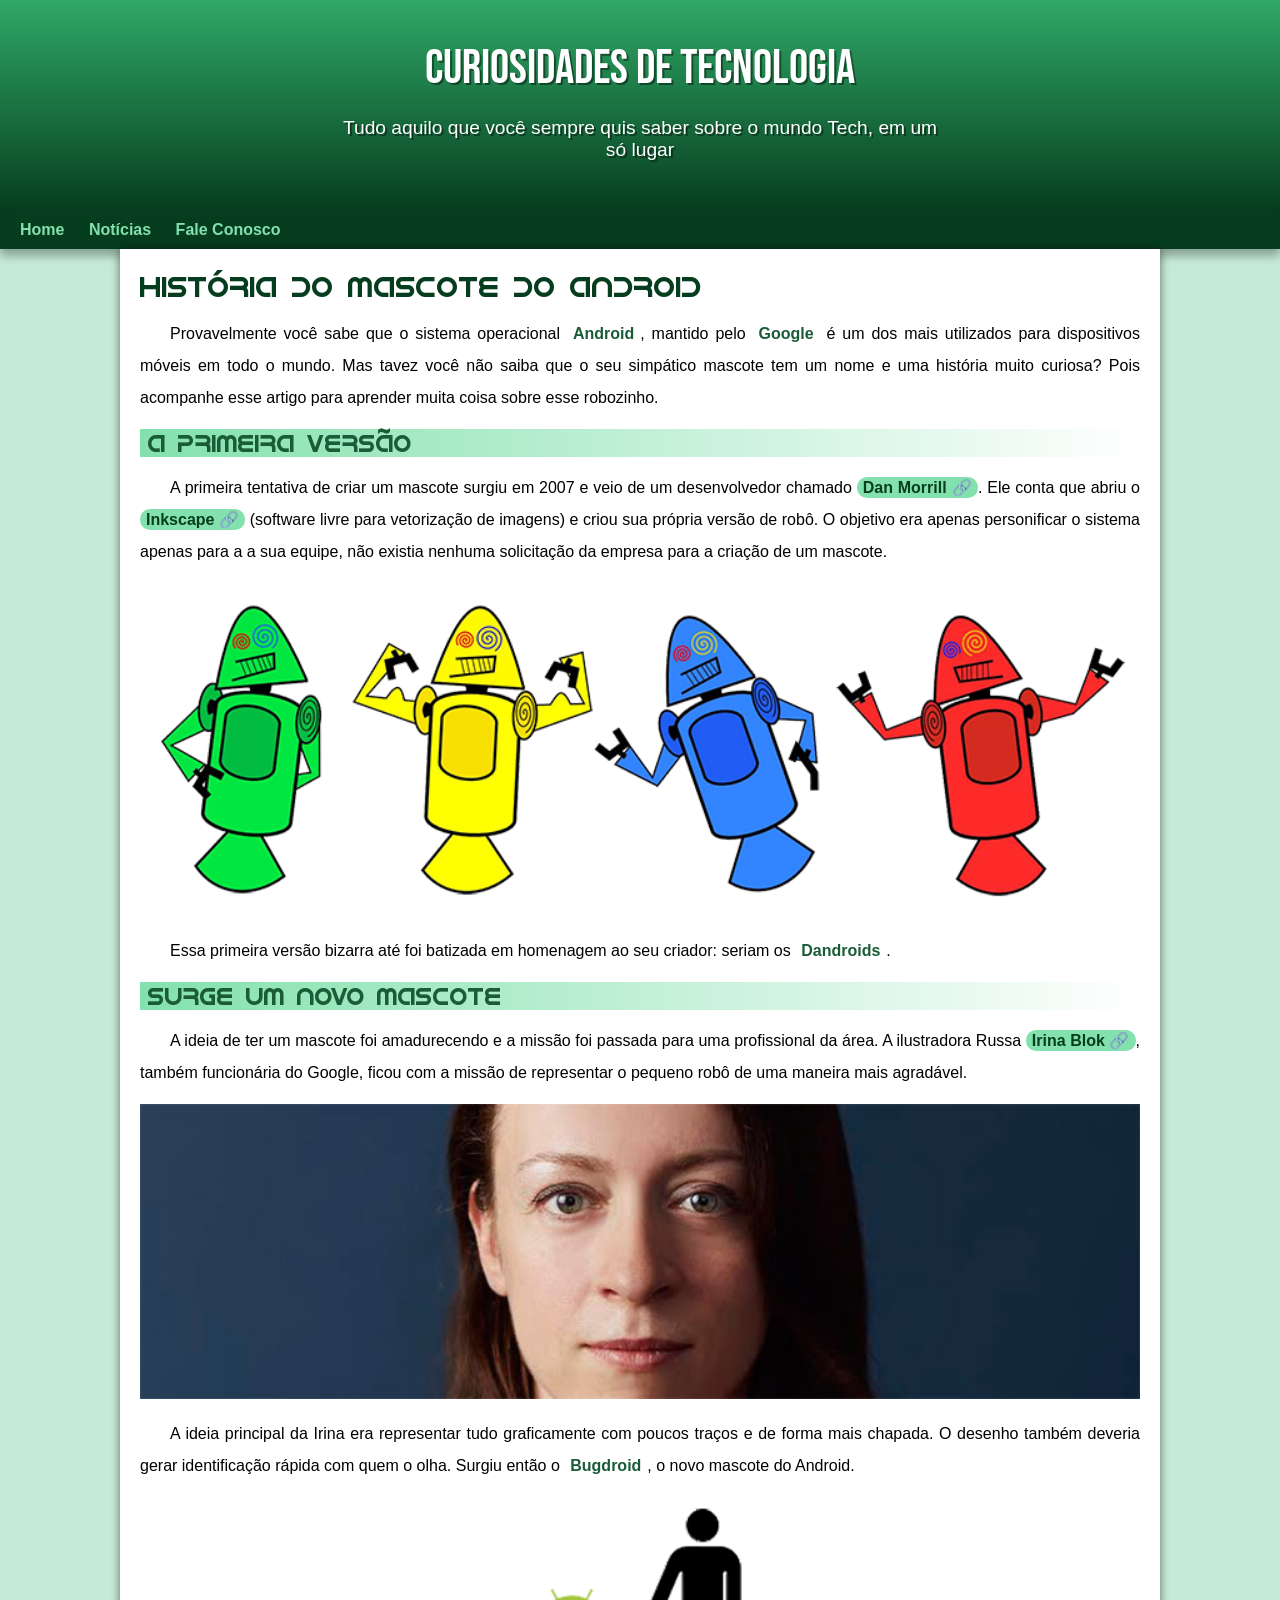
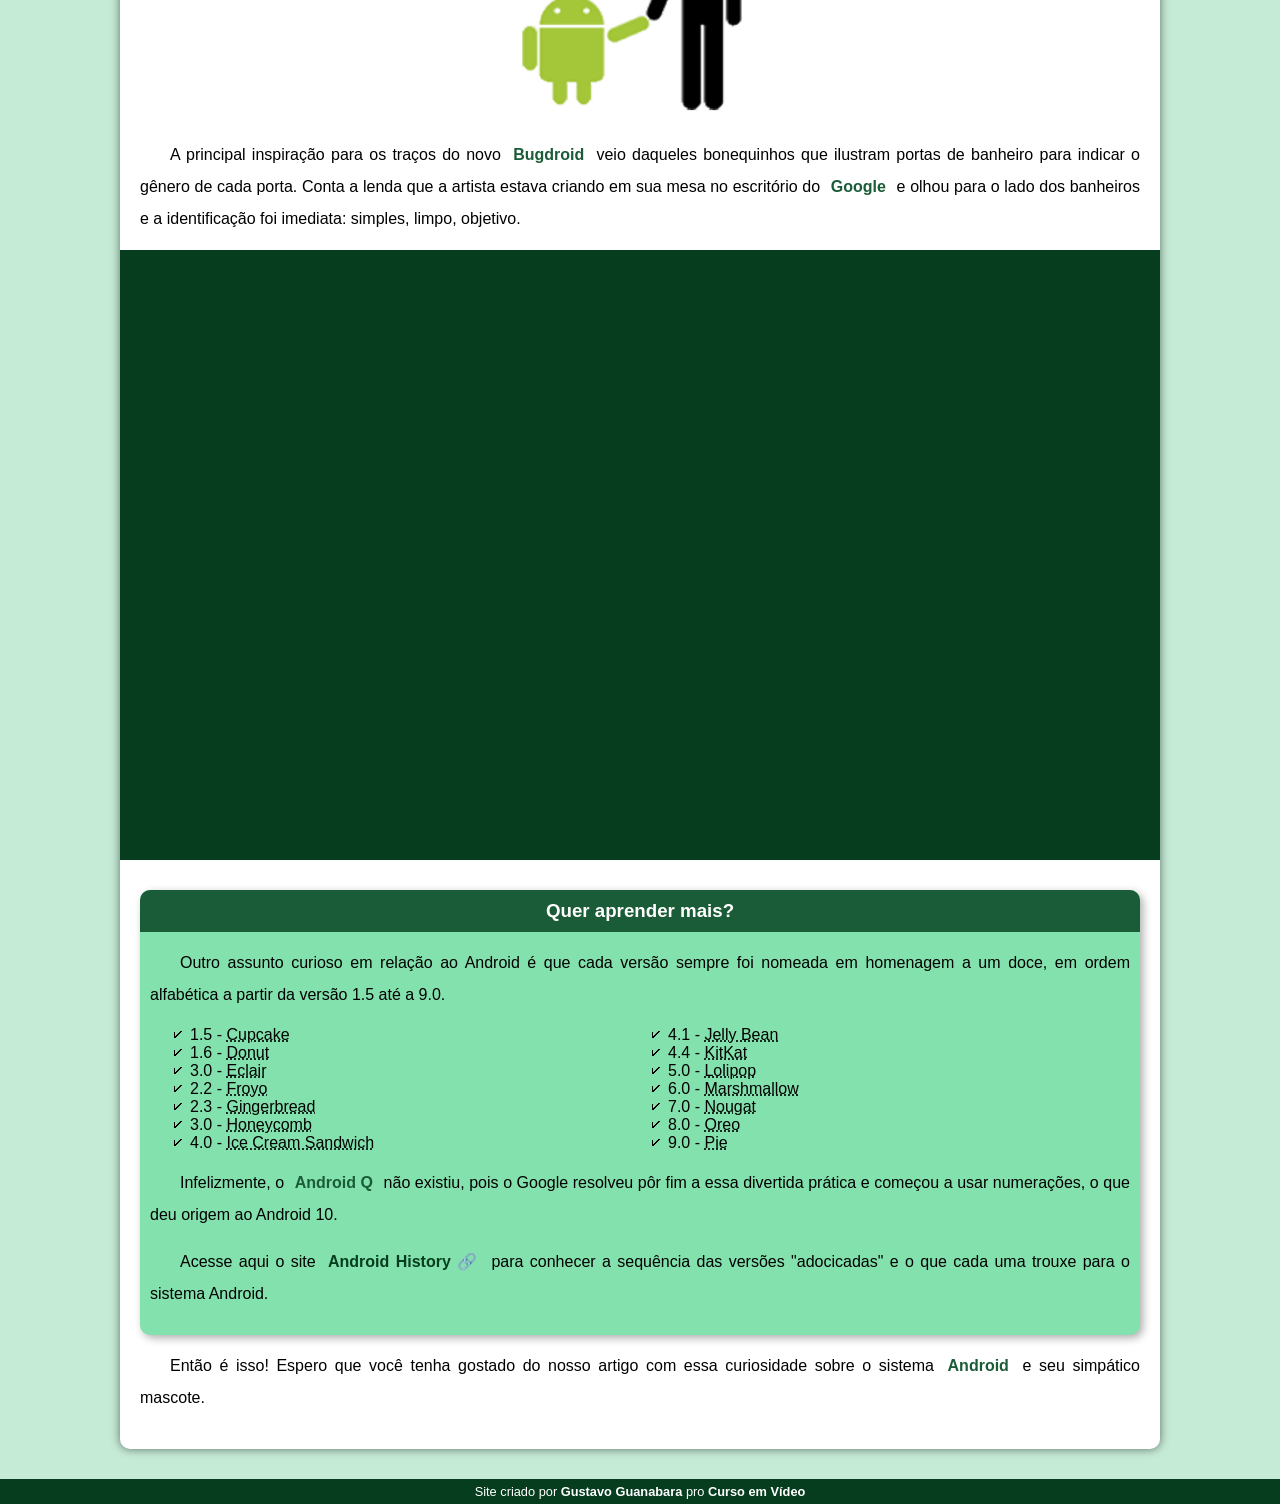
<file: index.html>
<!DOCTYPE html>
<html lang="pt-br">
<head>
    <meta charset="UTF-8">
    <meta name="viewport" content="width=device-width, initial-scale=1.0">
    <title>Como Suriu o Mascote do Android?</title>
    <link rel="shortcut icon" href="imagens/favicon.ico" type="image/x-icon">
    <link rel="stylesheet" href="style/style.css">
</head>
<body>
    <header>
        <h1>Curiosidades de Tecnologia</h1>
        <p>Tudo aquilo que você sempre quis saber sobre o mundo Tech, em um só lugar</p>
    </header>
    <nav>
        <a href="#">Home</a>
        <a href="#">Notícias</a>
        <a href="#">Fale Conosco</a>
    </nav>
    <main>
        <article>
            <h1>
                História do Mascote do Android
            </h1>

            <p>
                Provavelmente você sabe que o sistema operacional <strong>Android</strong>, mantido pelo <strong>Google</strong> é um dos mais utilizados para dispositivos móveis em todo o mundo. Mas tavez você não saiba que o seu simpático mascote tem um nome e uma história muito curiosa? Pois acompanhe esse artigo para aprender muita coisa sobre esse robozinho.
            </p>

            <h2>
                A primeira versão
            </h2>

            <p>
                A primeira tentativa de criar um mascote surgiu em 2007 e veio de um desenvolvedor chamado <a href="https://meiobit.com/arquivo/83259/dan-morrill-produz-apresentacao-de-imagens-simbolizando-o-aumento-do-controle-sobre-o-android/" target="_blank" class="externo">Dan Morrill</a>. Ele conta que abriu o <a href="https://inkscape.org/pt-br/" target="_blank" class="externo">Inkscape</a> (software livre para vetorização de imagens) e criou sua própria versão de robô. O objetivo era apenas personificar o sistema apenas para a a sua equipe, não existia nenhuma solicitação da empresa para a criação de um mascote.
            </p>

            <picture>
                <source media="(max-width: 670px)" srcset="imagens/dan-droids-pq.png">
                <img src="imagens/dan-droids.png" alt="Primeiro mascote do Android"></picture>

            <p>Essa primeira versão bizarra até foi batizada em homenagem ao seu criador: seriam os <strong>Dandroids</strong>.</p>

            <h2>Surge um novo mascote</h2>

            <p>A ideia de ter um mascote foi amadurecendo e a missão foi passada para uma profissional da área. A ilustradora Russa <a href="https://www.irinablok.com/" target="_blank" class="externo">Irina Blok</a>, também funcionária do Google, ficou com a missão de representar o pequeno robô de uma maneira mais agradável.</p>

            <picture>
                <source media="(max-width: 670px)" srcset="imagens/irina-blok-pq.jpg">
                <img src="imagens/irina-blok.jpg" alt="Irina Blok, criadora do BugDroid"></picture>

            <p>A ideia principal da Irina era representar tudo graficamente com poucos traços e de forma mais chapada. O desenho também deveria gerar identificação rápida com quem o olha. Surgiu então o <strong>Bugdroid</strong>, o novo mascote do Android.</p>

            <img src="imagens/bugdroid.png" alt="BudDroid" class="pequena">

            <p>A principal inspiração para os traços do novo <strong>Bugdroid</strong> veio daqueles bonequinhos que ilustram portas de banheiro para indicar o gênero de cada porta. Conta a lenda que a artista estava criando em sua mesa no escritório do <strong>Google</strong> e olhou para o lado dos banheiros e a identificação foi imediata: simples, limpo, objetivo.</p>

            <div class="video">
                <iframe width="560" height="315" src="https://www.youtube.com/embed/l2UDgpLz20M?si=kQUzm4POoFBCJGCN" title="YouTube video player" frameborder="0" allow="accelerometer; autoplay; clipboard-write; encrypted-media; gyroscope; picture-in-picture; web-share" allowfullscreen></iframe>
            </div>
            
            <aside>
                <h3>Quer aprender mais?</h3>

                <p>Outro assunto curioso em relação ao Android é que cada versão sempre foi nomeada em homenagem a um doce, em ordem alfabética a partir da versão 1.5 até a 9.0.</p>

                <ul>
                    <li>1.5 - <abbr title="Bolo de Copo">Cupcake</abbr></li>
                    <li>1.6 - <abbr title="Rosquinha">Donut</abbr></li>
                    <li>3.0 - <abbr title="Bomba">Eclair</abbr></li>
                    <li>2.2 - <abbr title="Iorgute">Froyo</abbr></li>
                    <li>2.3 - <abbr title="Biscoito de Gengibre">Gingerbread</abbr></li>
                    <li>3.0 - <abbr title="Favo de Pel">Honeycomb</abbr></li>
                    <li>4.0 - <abbr title="Sorvete">Ice Cream Sandwich</abbr></li>
                    <li>4.1 - <abbr title="Jujuba">Jelly Bean</abbr></li>
                    <li>4.4 - <abbr title="KitKat">KitKat</abbr></li>
                    <li>5.0 - <abbr title="Pirulito">Lolipop</abbr></li>
                    <li>6.0 - <abbr title="Marshmallow">Marshmallow</abbr></li>
                    <li>7.0 - <abbr title="Torrone">Nougat</abbr></li>
                    <li>8.0 - <abbr title="Oreo">Oreo</abbr></li>
                    <li>9.0 - <abbr title="Torta">Pie</abbr></li>
                </ul>

                <p>
                    Infelizmente, o <strong>Android Q</strong> não existiu, pois o Google resolveu pôr fim a essa divertida prática e começou a usar numerações, o que deu origem ao Android 10.
                </p>
                    <p>Acesse aqui o site <a href="https://www.android.com/intl/pt-BR_br/history/" target="_blank" class="externo">Android History</a> para conhecer a sequência das versões "adocicadas" e o que cada uma trouxe para o sistema Android.</p>
                
            </aside>
            

            <p>Então é isso! Espero que você tenha gostado do nosso artigo com essa curiosidade sobre o sistema <strong>Android</strong> e seu simpático mascote.</p>
        </article>
    </main>
    <footer>
        <p>Site criado por <a href="https://gustavoguanabara.github.io/" target="_blank">Gustavo Guanabara</a> pro <a href="https://www.youtube.com/cursoemvideo" target="_blank">Curso em Vídeo</a></p>
    </footer>
</body>
</html>
</file>
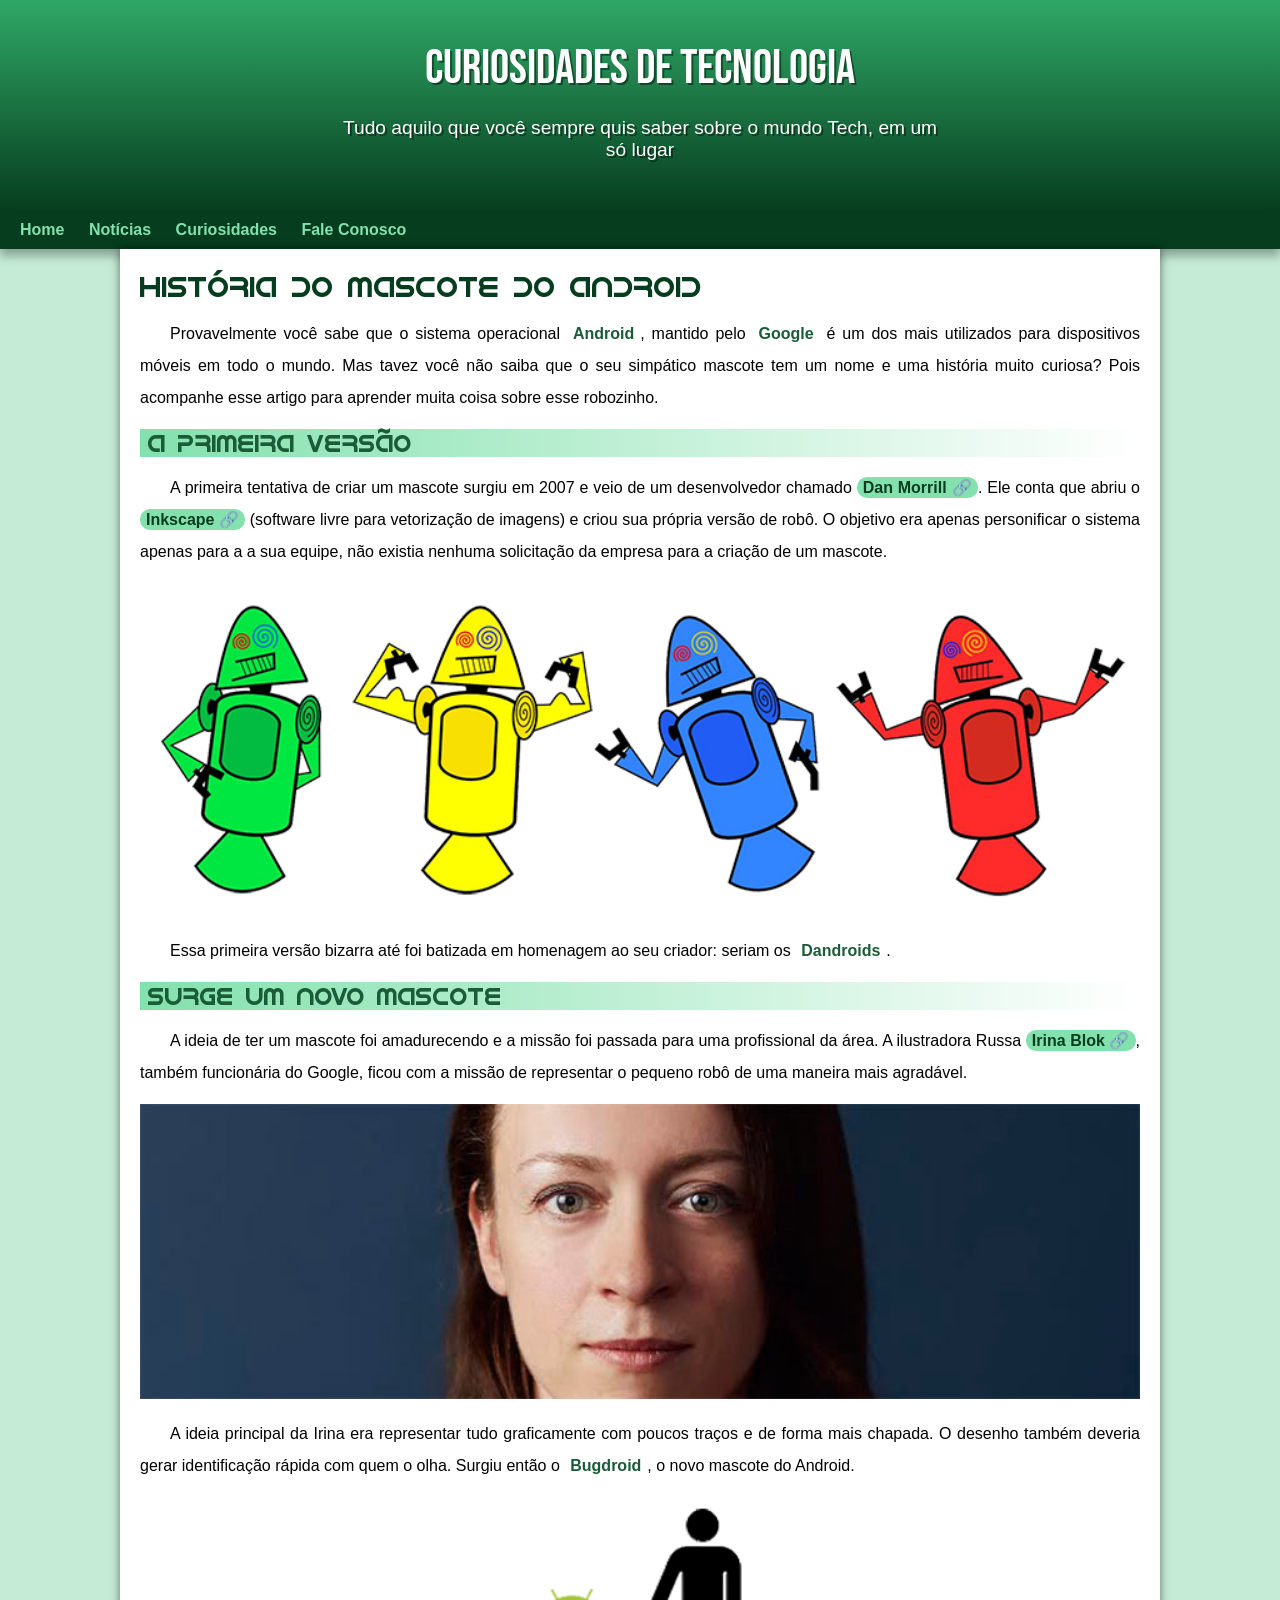
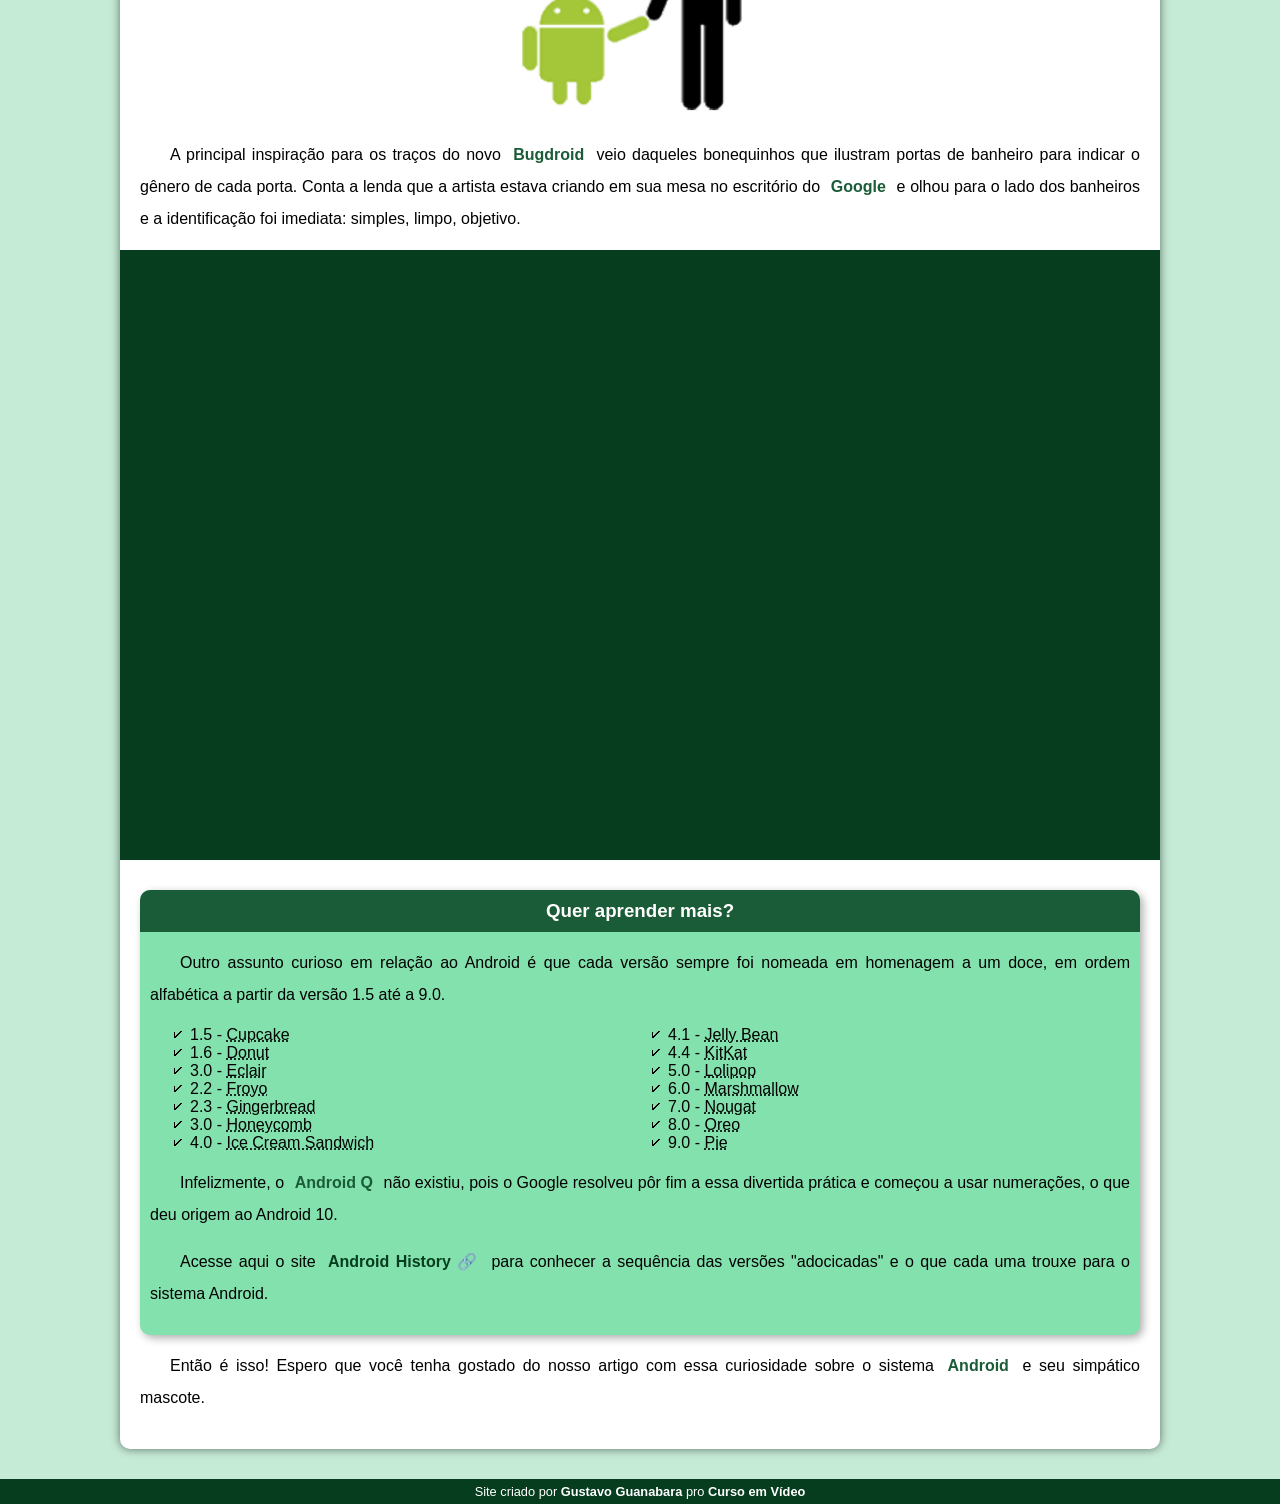
<file: index.html.html>
<!DOCTYPE html>
<html lang="pt-br">
<head>
    <meta charset="UTF-8">
    <meta name="viewport" content="width=device-width, initial-scale=1.0">
    <title>Como Suriu o Mascote do Android?</title>
    <link rel="shortcut icon" href="imagens/favicon.ico" type="image/x-icon">
    <link rel="stylesheet" href="style/style.css">
</head>
<body>
    <header>
        <h1>Curiosidades de Tecnologia</h1>
        <p>Tudo aquilo que você sempre quis saber sobre o mundo Tech, em um só lugar</p>
    </header>
    <nav>
        <a href="#">Home</a>
        <a href="#">Notícias</a>
        <a href="#">Curiosidades</a>
        <a href="#">Fale Conosco</a>
    </nav>
    <main>
        <article>
            <h1>
                História do Mascote do Android
            </h1>

            <p>
                Provavelmente você sabe que o sistema operacional <strong>Android</strong>, mantido pelo <strong>Google</strong> é um dos mais utilizados para dispositivos móveis em todo o mundo. Mas tavez você não saiba que o seu simpático mascote tem um nome e uma história muito curiosa? Pois acompanhe esse artigo para aprender muita coisa sobre esse robozinho.
            </p>

            <h2>
                A primeira versão
            </h2>

            <p>
                A primeira tentativa de criar um mascote surgiu em 2007 e veio de um desenvolvedor chamado <a href="https://meiobit.com/arquivo/83259/dan-morrill-produz-apresentacao-de-imagens-simbolizando-o-aumento-do-controle-sobre-o-android/" target="_blank" class="externo">Dan Morrill</a>. Ele conta que abriu o <a href="https://inkscape.org/pt-br/" target="_blank" class="externo">Inkscape</a> (software livre para vetorização de imagens) e criou sua própria versão de robô. O objetivo era apenas personificar o sistema apenas para a a sua equipe, não existia nenhuma solicitação da empresa para a criação de um mascote.
            </p>

            <picture>
                <source media="(max-width: 670px)" srcset="imagens/dan-droids-pq.png">
                <img src="imagens/dan-droids.png" alt="Primeiro mascote do Android"></picture>

            <p>Essa primeira versão bizarra até foi batizada em homenagem ao seu criador: seriam os <strong>Dandroids</strong>.</p>

            <h2>Surge um novo mascote</h2>

            <p>A ideia de ter um mascote foi amadurecendo e a missão foi passada para uma profissional da área. A ilustradora Russa <a href="https://www.irinablok.com/" target="_blank" class="externo">Irina Blok</a>, também funcionária do Google, ficou com a missão de representar o pequeno robô de uma maneira mais agradável.</p>

            <picture>
                <source media="(max-width: 670px)" srcset="imagens/irina-blok-pq.jpg">
                <img src="imagens/irina-blok.jpg" alt="Irina Blok, criadora do BugDroid"></picture>

            <p>A ideia principal da Irina era representar tudo graficamente com poucos traços e de forma mais chapada. O desenho também deveria gerar identificação rápida com quem o olha. Surgiu então o <strong>Bugdroid</strong>, o novo mascote do Android.</p>

            <img src="imagens/bugdroid.png" alt="BudDroid" class="pequena">

            <p>A principal inspiração para os traços do novo <strong>Bugdroid</strong> veio daqueles bonequinhos que ilustram portas de banheiro para indicar o gênero de cada porta. Conta a lenda que a artista estava criando em sua mesa no escritório do <strong>Google</strong> e olhou para o lado dos banheiros e a identificação foi imediata: simples, limpo, objetivo.</p>

            <div class="video">
                <iframe width="560" height="315" src="https://www.youtube.com/embed/l2UDgpLz20M?si=kQUzm4POoFBCJGCN" title="YouTube video player" frameborder="0" allow="accelerometer; autoplay; clipboard-write; encrypted-media; gyroscope; picture-in-picture; web-share" allowfullscreen></iframe>
            </div>
            
            <aside>
                <h3>Quer aprender mais?</h3>

                <p>Outro assunto curioso em relação ao Android é que cada versão sempre foi nomeada em homenagem a um doce, em ordem alfabética a partir da versão 1.5 até a 9.0.</p>

                <ul>
                    <li>1.5 - <abbr title="Bolo de Copo">Cupcake</abbr></li>
                    <li>1.6 - <abbr title="Rosquinha">Donut</abbr></li>
                    <li>3.0 - <abbr title="Bomba">Eclair</abbr></li>
                    <li>2.2 - <abbr title="Iorgute">Froyo</abbr></li>
                    <li>2.3 - <abbr title="Biscoito de Gengibre">Gingerbread</abbr></li>
                    <li>3.0 - <abbr title="Favo de Pel">Honeycomb</abbr></li>
                    <li>4.0 - <abbr title="Sorvete">Ice Cream Sandwich</abbr></li>
                    <li>4.1 - <abbr title="Jujuba">Jelly Bean</abbr></li>
                    <li>4.4 - <abbr title="KitKat">KitKat</abbr></li>
                    <li>5.0 - <abbr title="Pirulito">Lolipop</abbr></li>
                    <li>6.0 - <abbr title="Marshmallow">Marshmallow</abbr></li>
                    <li>7.0 - <abbr title="Torrone">Nougat</abbr></li>
                    <li>8.0 - <abbr title="Oreo">Oreo</abbr></li>
                    <li>9.0 - <abbr title="Torta">Pie</abbr></li>
                </ul>

                <p>
                    Infelizmente, o <strong>Android Q</strong> não existiu, pois o Google resolveu pôr fim a essa divertida prática e começou a usar numerações, o que deu origem ao Android 10.
                </p>
                    <p>Acesse aqui o site <a href="https://www.android.com/intl/pt-BR_br/history/" target="_blank" class="externo">Android History</a> para conhecer a sequência das versões "adocicadas" e o que cada uma trouxe para o sistema Android.</p>
                
            </aside>
            

            <p>Então é isso! Espero que você tenha gostado do nosso artigo com essa curiosidade sobre o sistema <strong>Android</strong> e seu simpático mascote.</p>
        </article>
    </main>
    <footer>
        <p>Site criado por <a href="https://gustavoguanabara.github.io/" target="_blank">Gustavo Guanabara</a> pro <a href="https://www.youtube.com/cursoemvideo" target="_blank">Curso em Vídeo</a></p>
    </footer>
</body>
</html>
</file>
<file: style/style.css>
@charset "UTF-8";

@import url('https://fonts.googleapis.com/css2?family=Bebas+Neue&display=swap');

@font-face {
    font-family: 'Android';
    src: url('../fontes/idroid.otf') format('opentype');
    font-weight: normal;
}

:root {
    --cor0: #c5ebd6;
    --cor1: #83e1ad;
    --cor2: #3ddc84;
    --cor3: #2fa866;
    --cor4: #1a5c37;
    --cor5: #063d1e;

    --font-padrao: Arial, Helvetica, sans-serif;
    --font-destaque: 'Bebas Neue', sans-serif;
    --font-android: 'Android', cursive;
}

* {
    margin: 0px;
    margin: 0px;
}

body {
    background-color: var(--cor0);
    font-family: var(--font-padrao);
}

a.externo::after {
    content: '\00A0\1F517';
}

header {
    background-image: linear-gradient(to bottom, var(--cor3), var(--cor5));
    background-color: var(--cor4);
    min-height: 150px;
    text-align: center;
    padding-top: 40px;
}

header > h1 {
    color: white;
    font-family: var(--font-destaque);
    font-size: 3em;
    font-weight: normal;
    margin-bottom: 20px;
    transition-duration: 1s;
    text-shadow: 2px 2px 0px rgba(0, 0, 0, 0.432);
}

header > p {
    font-family: var(--font-padrao);
    font-size: 1.2em;
    color: white;
    max-width: 600px;
    padding-right: 10px;
    padding-left: 10px;
    margin: auto;
    text-shadow: 2px 2px 0px rgba(0, 0, 0, 0.432);
    padding-bottom: 50px;
}

nav {
    background-color: var(--cor5);
    padding: 10px;
    box-shadow: 0px 7px 9px rgba(0, 0, 0, 0.315);
}

nav > a {
    padding: 10px;
    text-decoration: none;
    border-radius: 10px;
    font-weight: bold;
    transition-duration: 0.3s;
    color: var(--cor1);
}

nav > a:hover {
    background-color: var(--cor3);
    color: var(--cor5);
}

main {
    background-color: white;
    margin: auto;
    margin-bottom: 30px;
    padding: 20px;
    min-width: 300px;
    border-bottom-left-radius: 10px;
    border-bottom-right-radius: 10px;
    box-shadow: 0px 0px 10px rgba(0, 0, 0, 0.541);
    max-width: 1000px
}

main a {
    text-decoration: none;
    font-weight: bold;
    color: var(--cor5);
    background-color: var(--cor1);
    border-radius: 10px;
    padding: 2px 6px;
}

main a:hover {
    color: white;
    text-decoration: underline;
}

main p {
    margin: 15px 0px;
    text-align: justify;
    text-indent: 30px;
    line-height: 2em;
    font-size: 1em;
}

main strong {
    color: var(--cor4);
    font-weight: bold;
    border-radius: 10px;
    padding: 2px 6px;
}

main img {
    width: 100%;

}

main img.pequena {
    max-width: 350px;
    display: block;
    margin: auto;
}

div.video {
    background-color: var(--cor5);
    margin-bottom: 30px;
    margin: 0px -20px 30px -20px;
    padding: 20px;
    padding-bottom: 59%;
    position: relative;
}

div.video > iframe {
    position: absolute;
    top: 5%;
    left: 5%;
    width: 90%;
    height: 90%;
}

main h1 {
    color: var(--cor5);
    font-family: var(--font-android);
    font-weight: normal;
    font-size: 1.8em;
}

main h2 {
    font-family: var(--font-android);
    color: var(--cor4);
    font-weight: normal;
    font-size: 1,3em;
    background-image: linear-gradient(to right, var(--cor1), transparent);
    text-indent: 8px;
}

aside {
    background-color: var(--cor1);
    padding: 10px;
    border-radius: 10px;
    box-shadow: 3px 3px 8px rgba(0, 0, 0, 0.322);
}

aside > ul {
    list-style-type: '\1F5F8\00A0';
    columns: 2;
}

aside > h3 {
    text-align: center;
    background-color: var(--cor4);
    color: white;
    padding: 10px;
    margin: -10px -10px 0px -10px;
    border-radius: 10px 10px 0px 0px;
}

footer {
    background-color: var(--cor5);
    color: white;
    text-align: center;
    font-size: 0.8em;
    padding: 5px;
}

footer a {
    color: white;
    font-weight: bolder;
    text-decoration: none;
}

footer a:hover {
    text-decoration: underline;
    color: var(--cor1);
}
</file>
